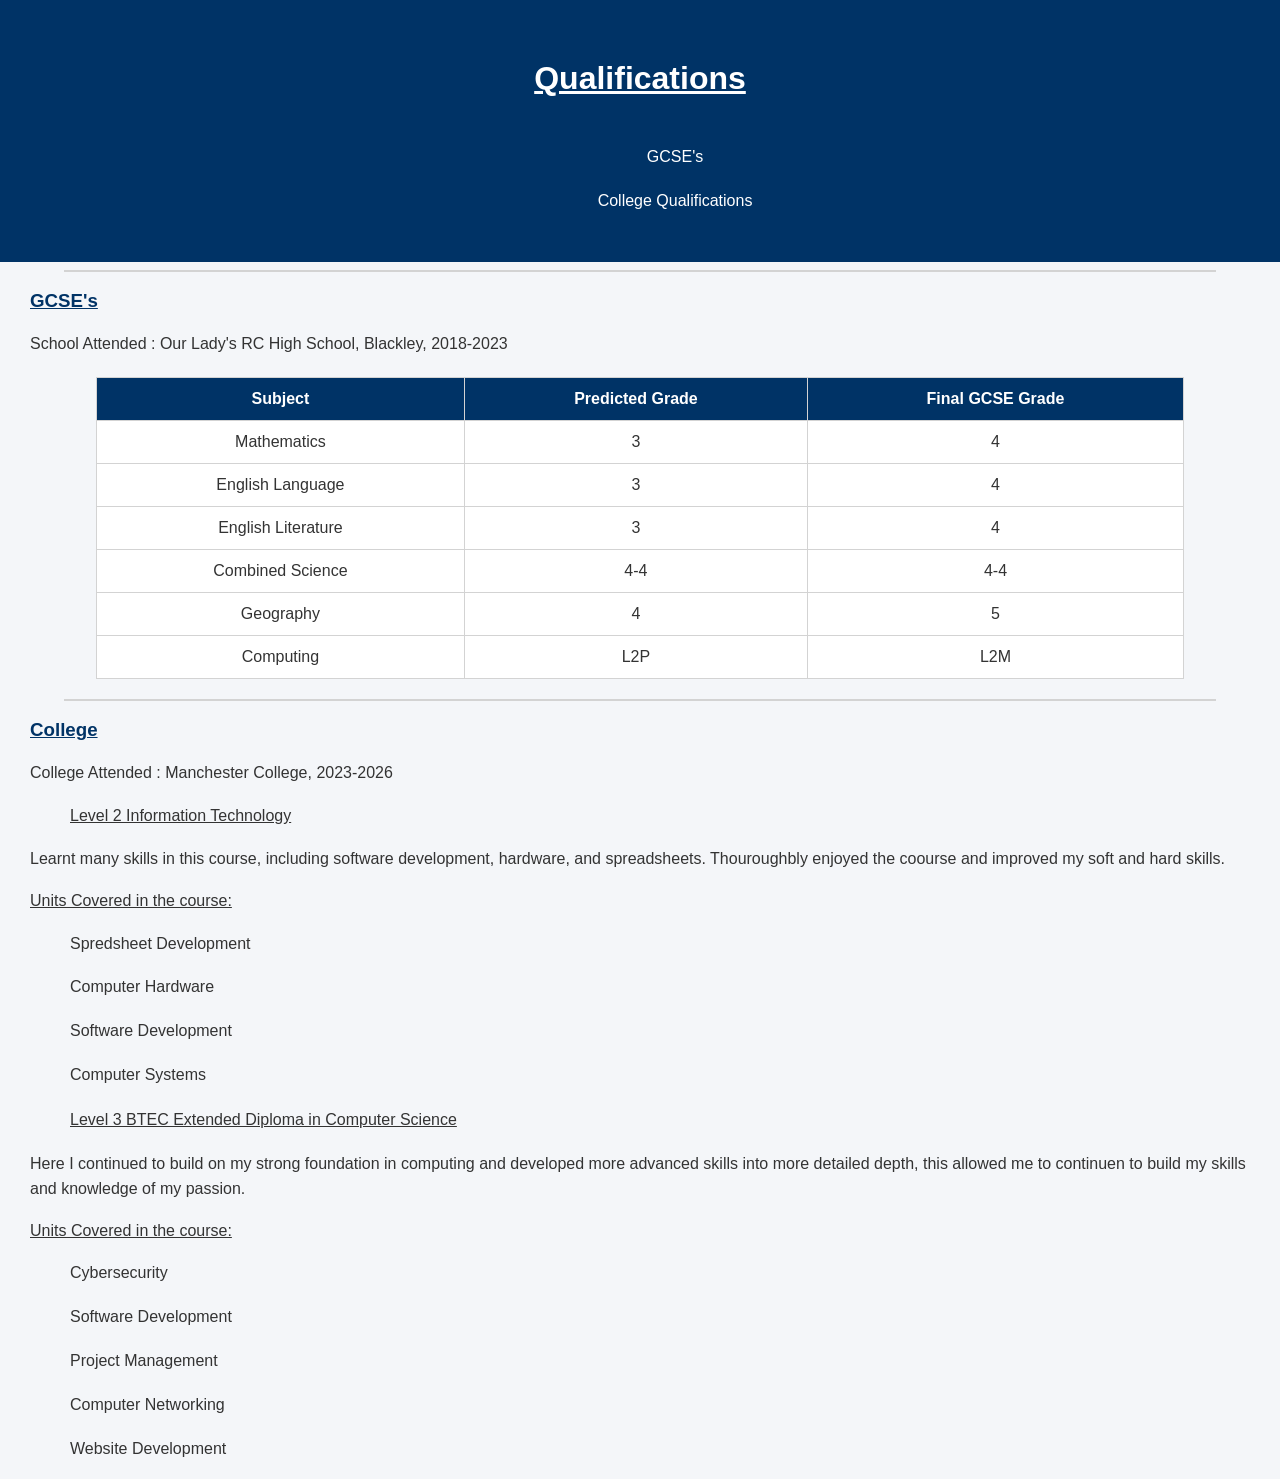
<file: Qualifications.html>
<!DOCTYPE html>
<html lang="en">
<head>
</head>
    <meta charset="UTF-8">
    <meta name="viewport" content="width=device-width, initial-scale=1.0">
    <title>Qualifications</title>
    <link rel="stylesheet" href="style.css">
</head>
<body>
    <header>
        <h1><u>Qualifications</u></h1>
        <ul>
            <li>GCSE's</li>
            <li>College Qualifications</li>
        </ul>
    </header>
    <hr>

<h3><u>GCSE's</u></h3>
<p>School Attended : Our Lady's RC High School, Blackley, 2018-2023</p>
<table border="1">
    <tr>
        <th>Subject</th>
        <th>Predicted Grade</th>
        <th>Final GCSE Grade</th>
    </tr>
    <tr>
        <td>Mathematics</td>
        <td>3</td>
        <td>4</td>
    </tr>
    <tr>
        <td>English Language</td>
        <td>3</td>
        <td>4</td>
    </tr>
    <tr>
        <td>English Literature</td>
        <td>3</td>
        <td>4</td>
    </tr>
    <tr>
        <td>Combined Science</td>
        <td>4-4</td>
        <td>4-4</td>
    </tr>
    <tr>
        <td>Geography</td>
        <td>4</td>
        <td>5</td>
    </tr>
    <tr>
        <td>Computing</td>
        <td>L2P</td>
        <td>L2M</td>
    </tr>
</table>
<hr>
<h3><u>College</u></h3>
<p>College Attended : Manchester College, 2023-2026</p>
<ul>
    <li><u>Level 2 Information Technology</u></li>
</ul>
<p>Learnt many skills in this course, including software development, hardware, and spreadsheets. Thouroughbly enjoyed the coourse and improved my soft and hard skills.</p>
<p><u>Units Covered in the course:</u></p>
<ul>
    <li>Spredsheet Development</li>
    <li>Computer Hardware</li>
    <li>Software Development</li>
    <li>Computer Systems</li>
</ul>
<ul>
    <li><u>Level 3 BTEC Extended Diploma in Computer Science</u></li>
</ul>
<p>Here I continued to build on my strong foundation in computing and developed more advanced skills into more detailed depth, this allowed me to continuen to build my skills and knowledge of my passion.</p>
<p><u>Units Covered in the course:</u></p>
<ul>
    <li>Cybersecurity</li>
    <li>Software Development</li>
    <li>Project Management</li>
    <li>Computer Networking</li>
    <li>Website Development</li>
</ul>
</body>
</html>
</file>
<file: style.css>
/* General page styling */

body{
    font-family: Arial, Helvetica, sans-serif;
    background-color: #f4f6f9;
    color: #333;
    margin: 0;
    padding: 0;
}

/* Header */

header{
    background-color: #003366;
    color: white;
    text-align: center;
    padding: 30px;
}

/* Section headings */

h2{
    color: #003366;
    margin-left: 30px;
}

/* Paragraphs */

p{
    margin-left: 30px;
    margin-right: 30px;
    line-height: 1.6;
}

/* Profile image */

img{
    display: block;
    margin: 30px auto;
    border-radius: 20%;
    border: 4px solid #003366;
}

/* Horizontal lines */

hr{
    width: 90%;
    border: none;
    height: 2px;
    background-color: lightgray;
}

/* Navigation links */

ul{
    list-style: none;
    padding-left: 30px;
}

li{
    margin-bottom: 15px;
}

/* Links */

a{
    text-decoration: none;
    color: #003366;
    font-weight: bold;
}

a:hover{
    color: #0066cc;
}

/* Optional content boxes */

section{
    background: white;
    margin: 20px;
    padding: 20px;
    border-radius: 10px;
    box-shadow: 0 2px 8px rgba(0,0,0,0.1);
}

/* General page styling */

body{
    font-family: Arial, Helvetica, sans-serif;
    background-color: #f4f6f9;
    color: #333;
    margin: 0;
    padding: 0;
}

/* Main title */

h1{
    background-color: #003366;
    color: white;
    text-align: center;
    padding: 30px;
    margin: 0;
}

/* Headings */

h2, h3{
    color: #003366;
    margin-left: 30px;
}

/* Paragraphs */

p{
    margin-left: 30px;
    margin-right: 30px;
    line-height: 1.6;
}

/* Lists */

ul{
    margin-left: 40px;
    line-height: 1.8;
}

/* Horizontal line */

hr{
    width: 90%;
    border: none;
    height: 2px;
    background-color: lightgray;
}

/* Table */

table{
    width: 85%;
    margin: 20px auto;
    border-collapse: collapse;
    background-color: white;
}

th{
    background-color: #003366;
    color: white;
}

th, td{
    border: 1px solid lightgray;
    padding: 12px;
    text-align: center;
}

tr:hover{
    background-color: #f2f2f2;
}

/* Content cards */

section{
    background: white;
    width: 90%;
    margin: 20px auto;
    padding: 20px;
    border-radius: 10px;
    box-shadow: 0 2px 8px rgba(0,0,0,0.1);
}
</file>
